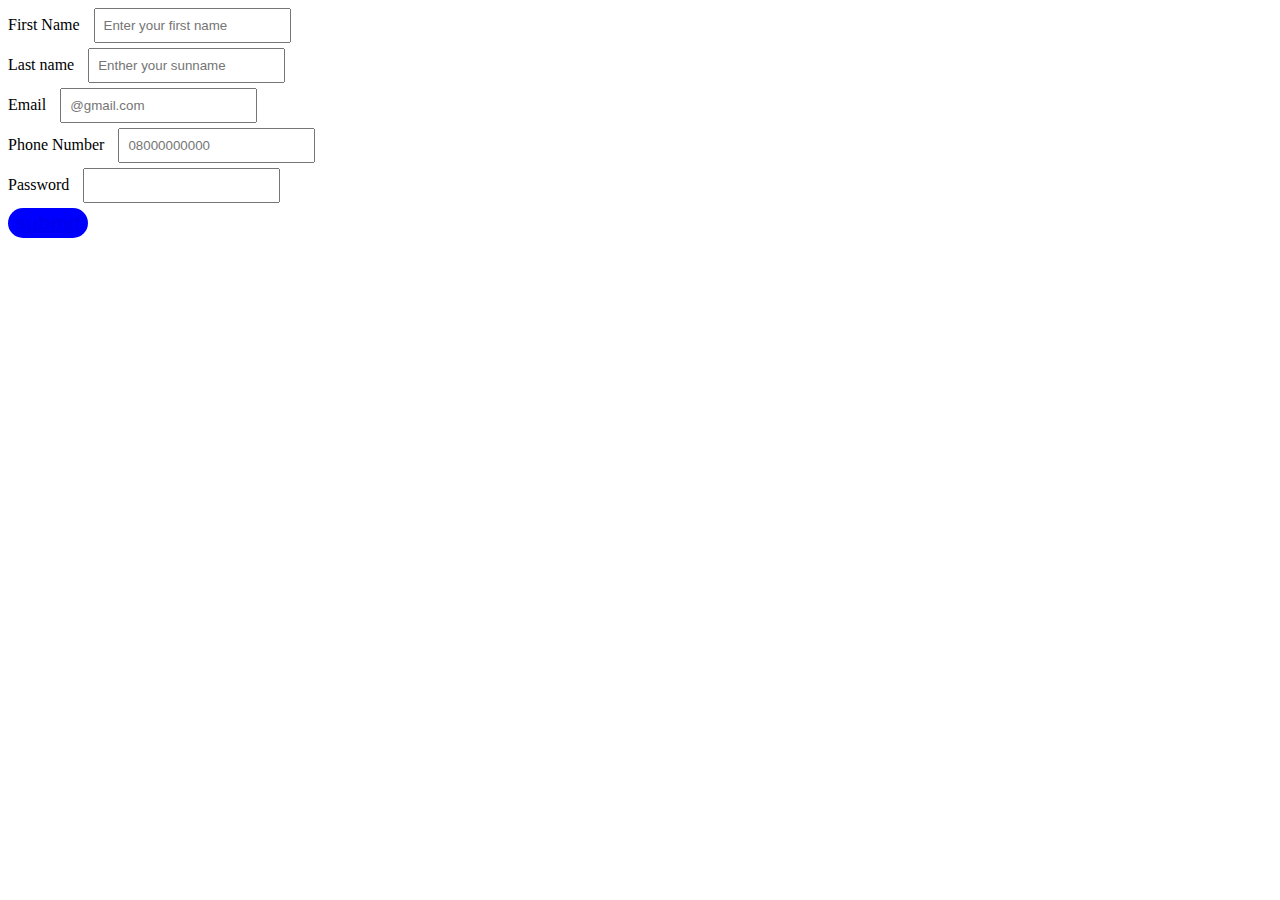
<file: form.html>
<!DOCTYPE html>
<html lang="en">
<head>
    <meta charset="UTF-8">
    <meta name="viewport" content="width=device-width, initial-scale=1.0">
    <title>Application Form</title>
    <link rel="stylesheet" href="form.css">
</head>
<body>
    <form >
        <label for="">First Name</label>
        <input type="text" placeholder="Enter your first name"> <br>

        <label for="">Last name</label>
        <input type="text" placeholder="Enther your sunname"> <br>

        <label for="">Email</label>
        <input type="email" placeholder="@gmail.com"> <br>

        <label for="">Phone Number</label>
        <input type="number" placeholder="08000000000"> <br>

        <label for="">Password</label>
        <input type="password"> <br>
        <button ><a href="https://www.youtube.com/watch?v=E3gcYHjyQ-Y&list=PPSV">submit</a></button>
        
    </form>
</body>
</html>
</file>
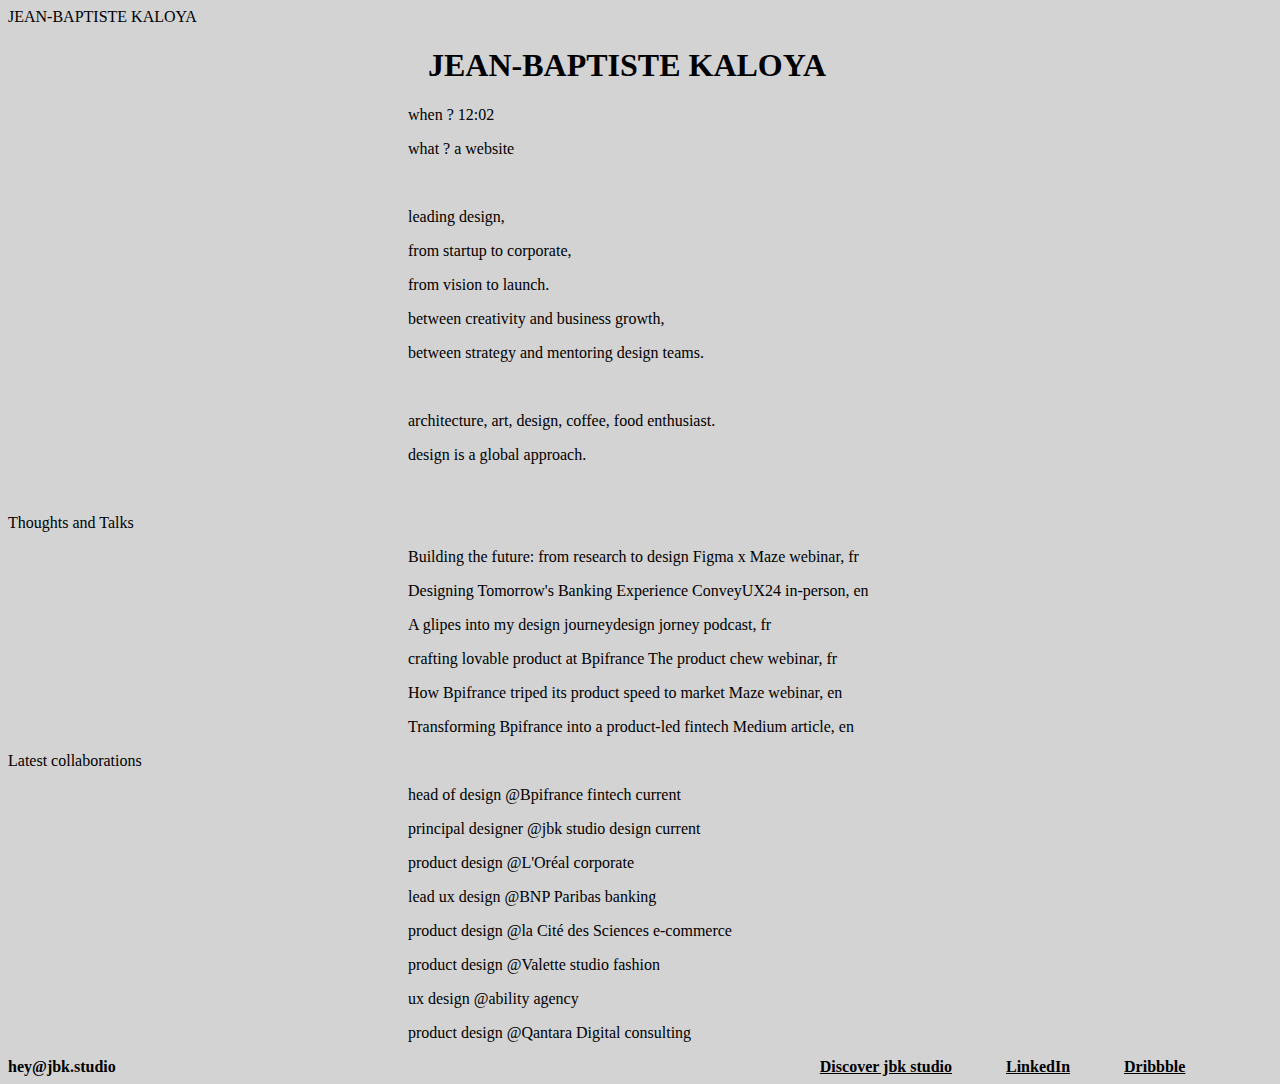
<file: jean.html>
<!DOCTYPE html>
<html lang="en">
        <head>
    <meta charest="UTF-8">
<tittle>JEAN-BAPTISTE KALOYA</tittle>
<link rel="stylesheet" href="jean.css">

    </head>

    <body>

        <header class="">
            <h1>JEAN-BAPTISTE KALOYA</h1>
            <div class="first"><p>when ? 12:02</p>
            <p>what ? a website</p>
            <br>
        <p>leading design,</p>
            <p>from startup to corporate,</p>
           <p>from vision to launch.</p>
            <p>between creativity and business growth,</p>
            <p>between strategy and mentoring design teams.</p>
    <br>
    <p>architecture, art, design, coffee, food enthusiast.</p>
       <p>design is a global approach.</p></div>
        </header><br>

        <section>
            <div><p>Thoughts and Talks</p></div>

            <div class="set"><p class="link">Building the future: from research to design Figma x Maze webinar, fr</m></p></div>

            <div class="set"><p class="link">Designing Tomorrow's Banking Experience ConveyUX24 in-person, en</m></p></div>

            <div class="set"><p class="link">A glipes into my design journeydesign jorney podcast, fr</m></p></div>

            <div class="set"><p class="link">crafting lovable product at Bpifrance The product chew webinar, fr</m></p></div>

            <div class="set"><p class="link">How Bpifrance triped its product speed to market Maze webinar, en</m></p></div>

            <div class="set"><p class="link">Transforming Bpifrance into a product-led fintech Medium article, en</m></p></div>

            
        </section>

        <section>
            <div><p> Latest collaborations</p></div>
            <div class="set"><p>head of design @Bpifrance
            fintech
            current</p></div>

            <div class="set"><p>principal designer @jbk studio
            design
            current</p>

            <p>product design @L'Oréal
            corporate</p>

            <p>lead ux design @BNP Paribas
            banking</p>

            <p>product design @la Cité des Sciences
            e-commerce</p>

           <p>product design @Valette studio
            fashion</p>

            <p>ux design @ability
            agency</p>

            <p>product design @Qantara Digital
            consulting</p></div>
            

        </section>



        <div>
            
<b class="studio">hey@jbk.studio</b>
<b class="cover">Discover jbk studio</b>
<b class="linked"> LinkedIn</b>
<b class="drib"> Dribbble</b>
        </div>

        

    </body>
</html>
</file>
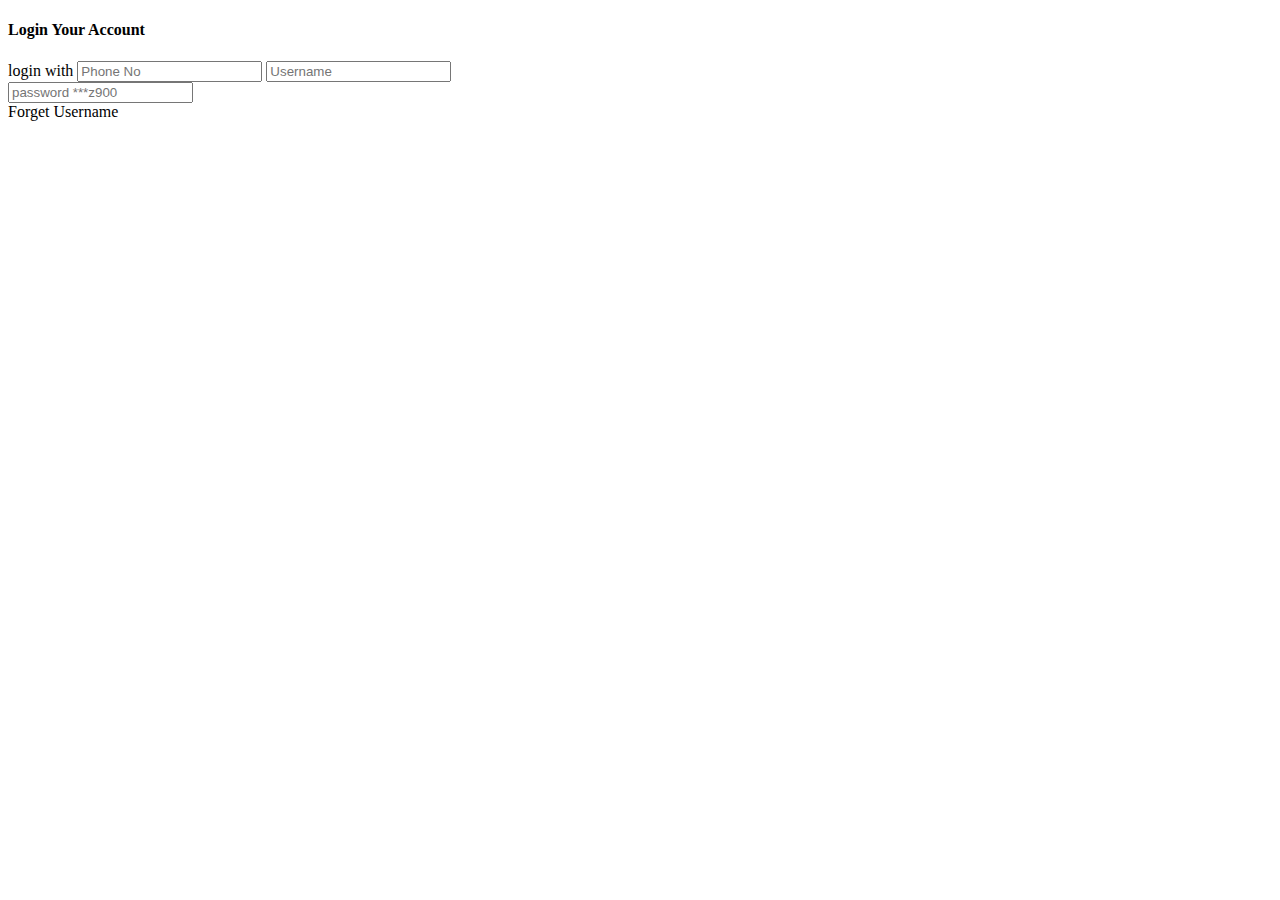
<file: login.html>
<!DOCTYPE html>
<html lang="en">
<head>
    <meta charset="UTF-8">
    <meta name="viewport" content="width=device-width, initial-scale=1.0">
    <title>Document</title>
</head>
<body>
    <h4>Login Your Account</h4>
    <label for="">
     <label for="">login with</label>
    <input type="text" placeholder="Phone No">
    <input type="text" placeholder="Username"> <br>

    <input type="text" placeholder="password ***z900"> </label><br>

Forget Username
</body>
</html>
</file>
<file: form.css>
input{
margin-left: 10px;
margin-bottom: 5px;
padding: 8px;
}
button{
    background-color: rgb(0, 0, 255);
    color: white;
    height: 30px;
    width: 80px;
    font-weight: bolder;
    border: none;
    font-size: 20px;
    cursor: pointer;
    border-radius: 15px;
}
button:hover{
    background-color: brown;
    color: red;

}
button:active{
    background-color: blanchedalmond;
    color: black;
    
}
</file>
<file: jean.css>
*{
background-color:lightgray;
 }
 first{
    color: dimgray;
 }
 em{
    color: dimgray;
 }
 .first {
    margin-left: 400px;
 }
 h1{
    margin-left: 420px;
 }
 .set{
    margin-left: 400px;
    cursor: pointer;
    
    
 }
 a {
    color: black;
    text-decoration: none;
 }
 .cover{
    margin-left: 700px;
    text-decoration: underline;
 }
.linked{
    margin-left: 50px;
    text-decoration: underline;
}
.drib{
    margin: 50px;
    text-decoration: underline;
}
p:hover{
background-color: rgba(245, 245, 245, 0.993);
border: navajowhite;
border-radius: 5px;
height: 30px;
}
</file>
